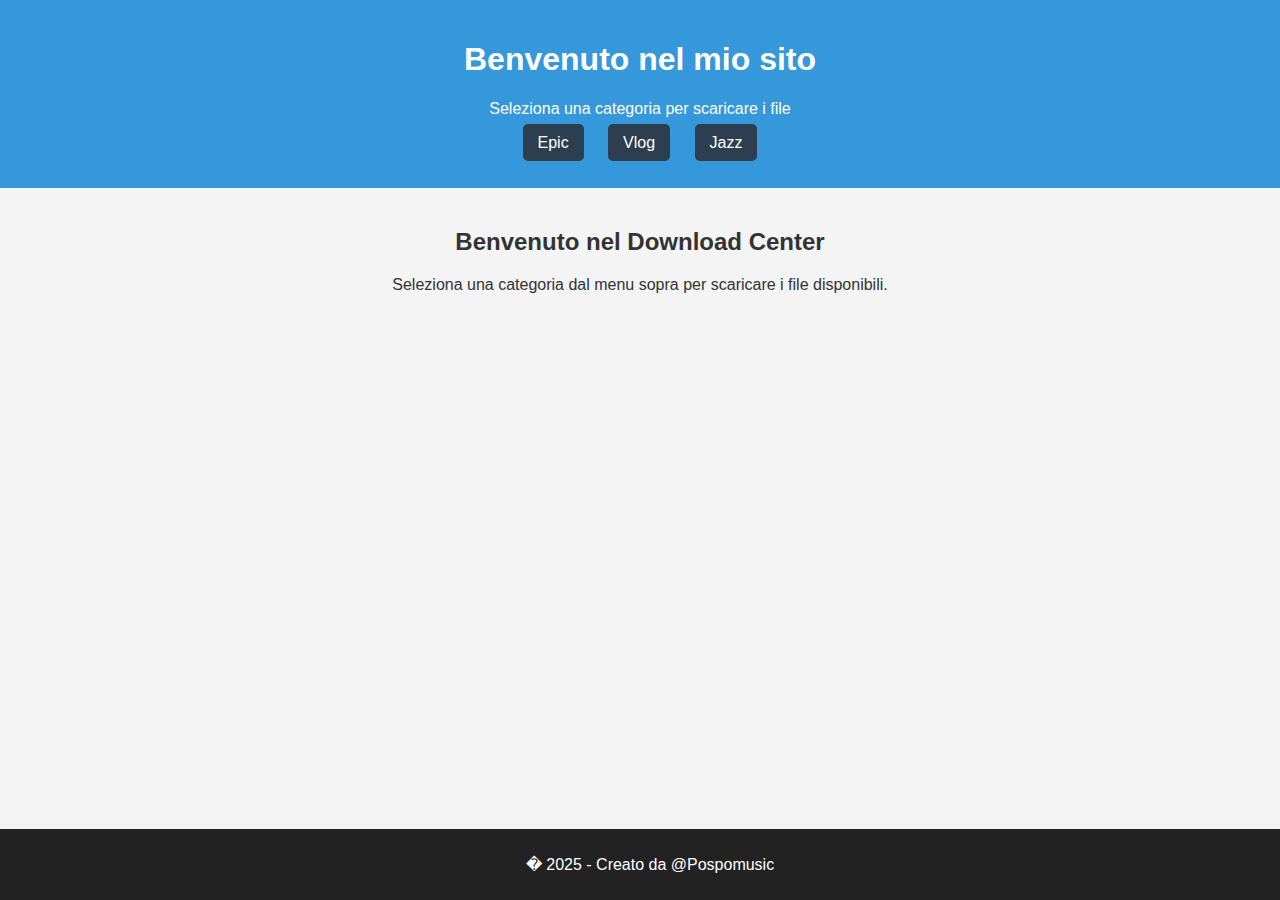
<file: index.html>
<!DOCTYPE html>
<html lang="it">
<head>
    <meta charset="UTF-8">
    <meta name="viewport" content="width=device-width, initial-scale=1.0">
    <title>Download Center</title>
    <link rel="stylesheet" href="./styles.css">
</head>
<body>

    <header>
        <h1>Benvenuto nel mio sito</h1>
        <p>Seleziona una categoria per scaricare i file</p>
        
        <nav>
            <ul>
                <li><a href="pdf.html">Epic</a></li>
                <li><a href="zip.html">Vlog</a></li>
                <li><a href="immagini.html">Jazz</a></li>
            </ul>
        </nav>
    </header>

    <main>
        <section>
            <h2>Benvenuto nel Download Center</h2>
            <p>Seleziona una categoria dal menu sopra per scaricare i file disponibili.</p>
        </section>
    </main>

    <footer>
        <p>� 2025 - Creato da @Pospomusic</p>
    </footer>

</body>
</html>
</file>
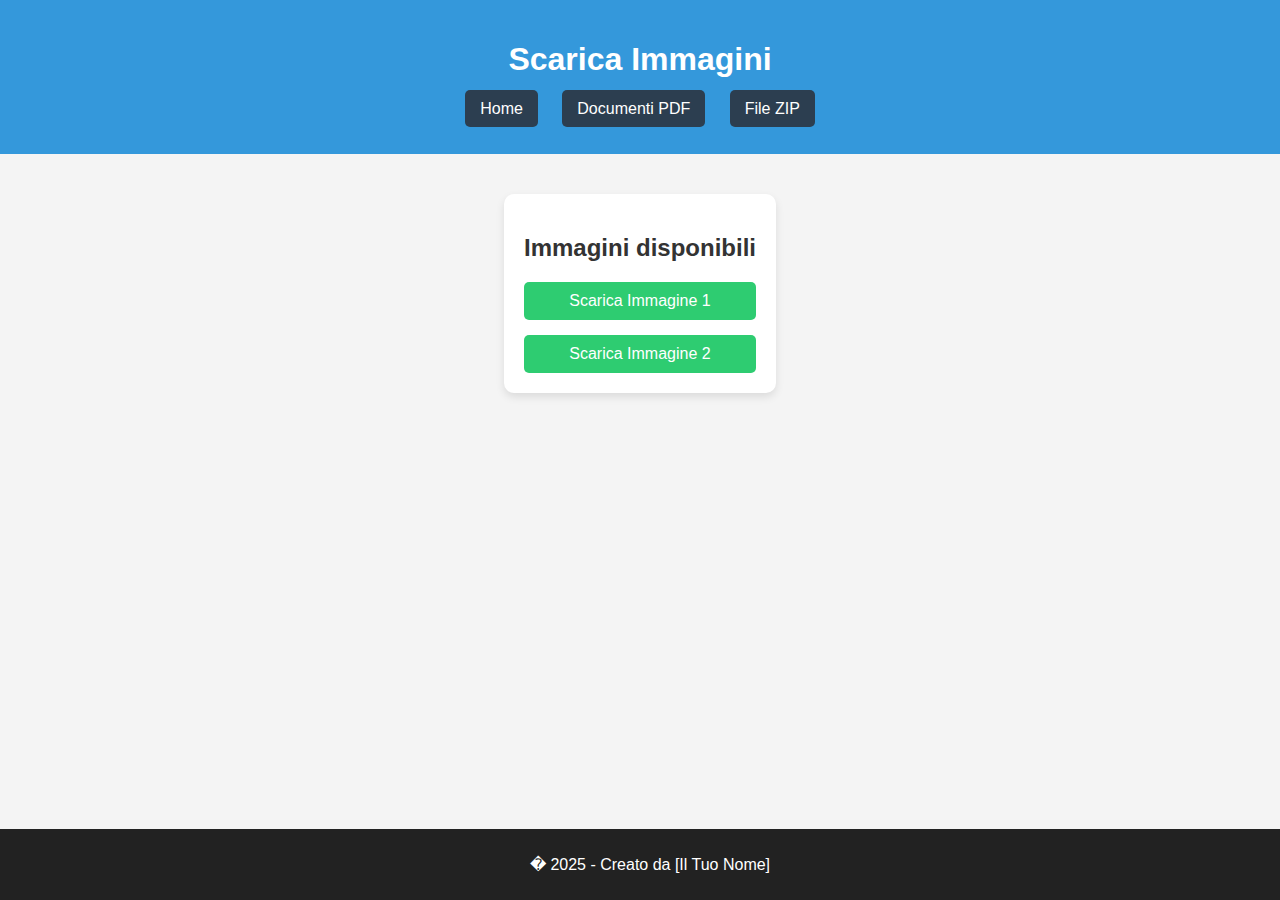
<file: immagini.html>
<!DOCTYPE html>
<html lang="it">
<head>
    <meta charset="UTF-8">
    <meta name="viewport" content="width=device-width, initial-scale=1.0">
    <title>Download Immagini</title>
    <link rel="stylesheet" href="styles.css">
</head>
<body>

    <header>
        <h1>Scarica Immagini</h1>
        <nav>
            <ul>
                <li><a href="index.html">Home</a></li>
                <li><a href="pdf.html">Documenti PDF</a></li>
                <li><a href="zip.html">File ZIP</a></li>
            </ul>
        </nav>
    </header>

    <main>
        <section class="download-section">
            <h2>Immagini disponibili</h2>
            <div class="file-list">
                <a href="files/immagine1.jpg" download class="download-btn">Scarica Immagine 1</a>
                <a href="files/immagine2.jpg" download class="download-btn">Scarica Immagine 2</a>
            </div>
        </section>
    </main>

    <footer>
        <p>� 2025 - Creato da [Il Tuo Nome]</p>
    </footer>

</body>
</html>
</file>
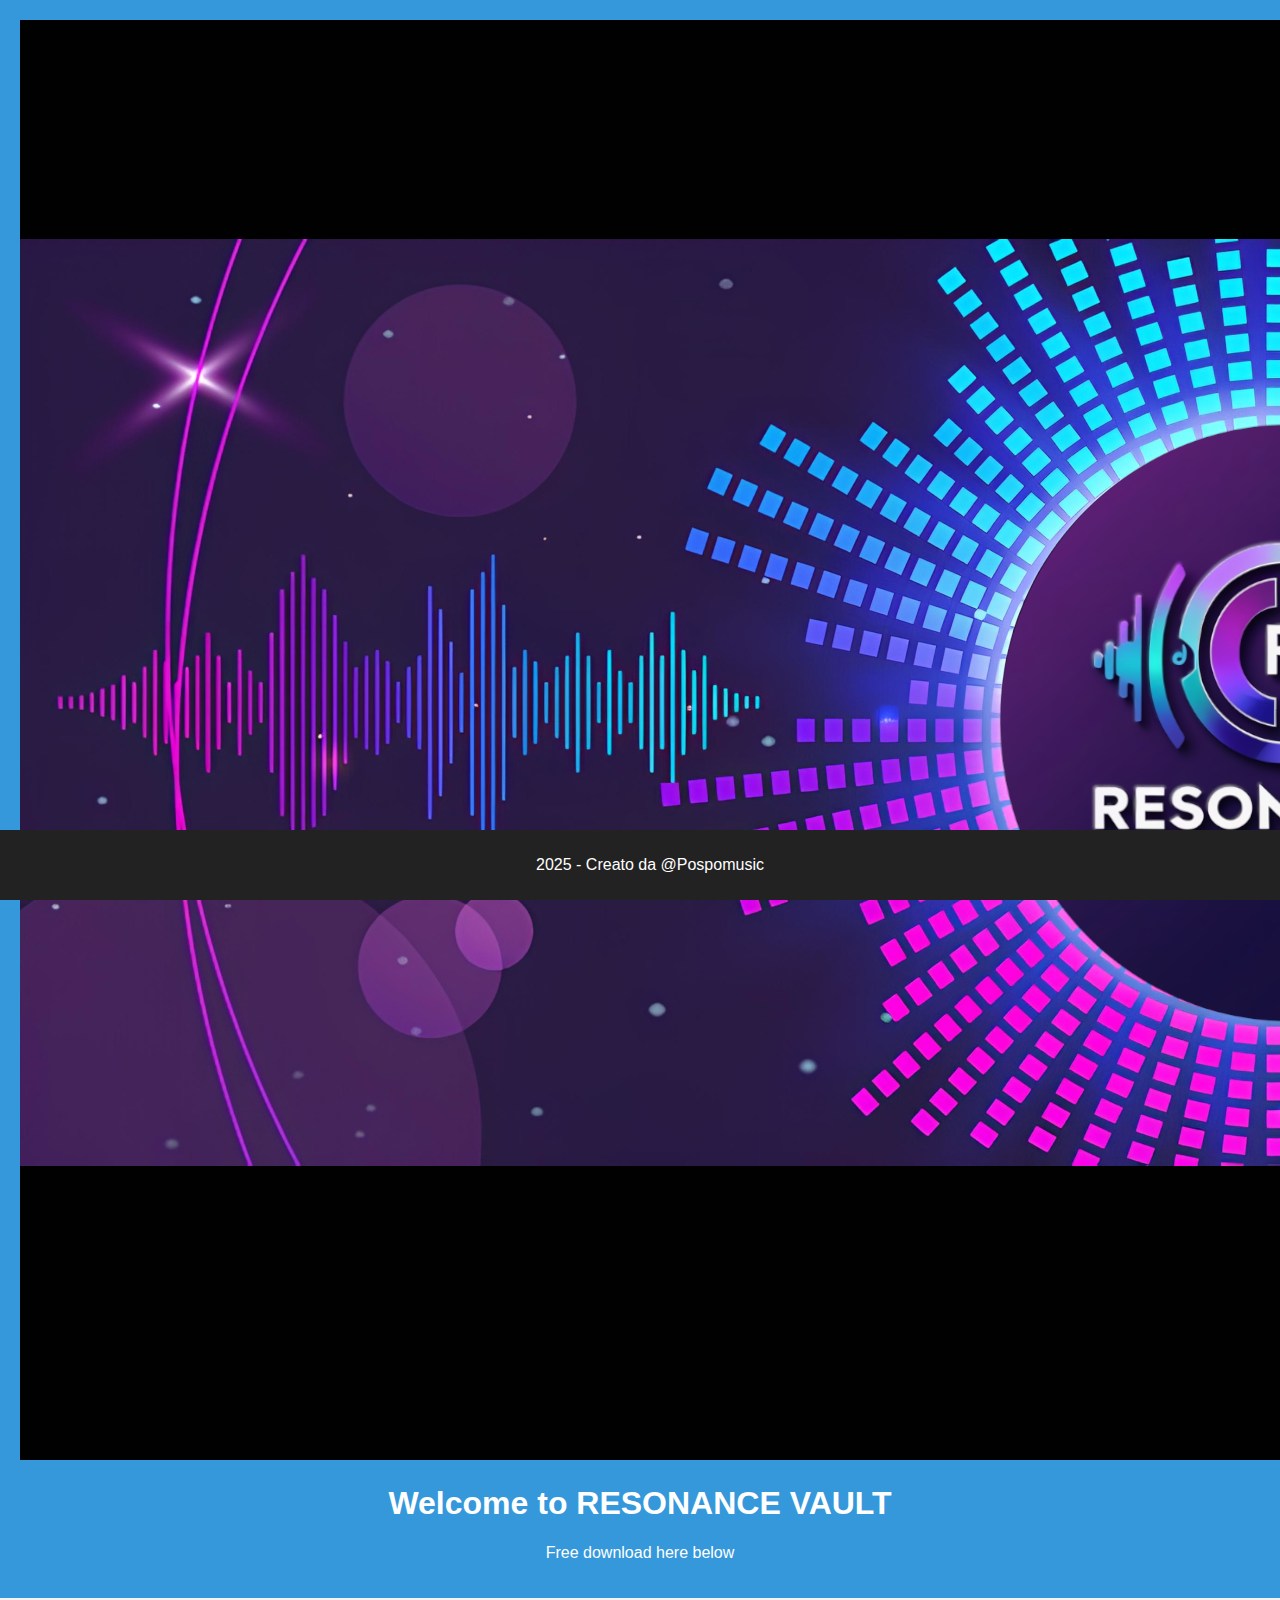
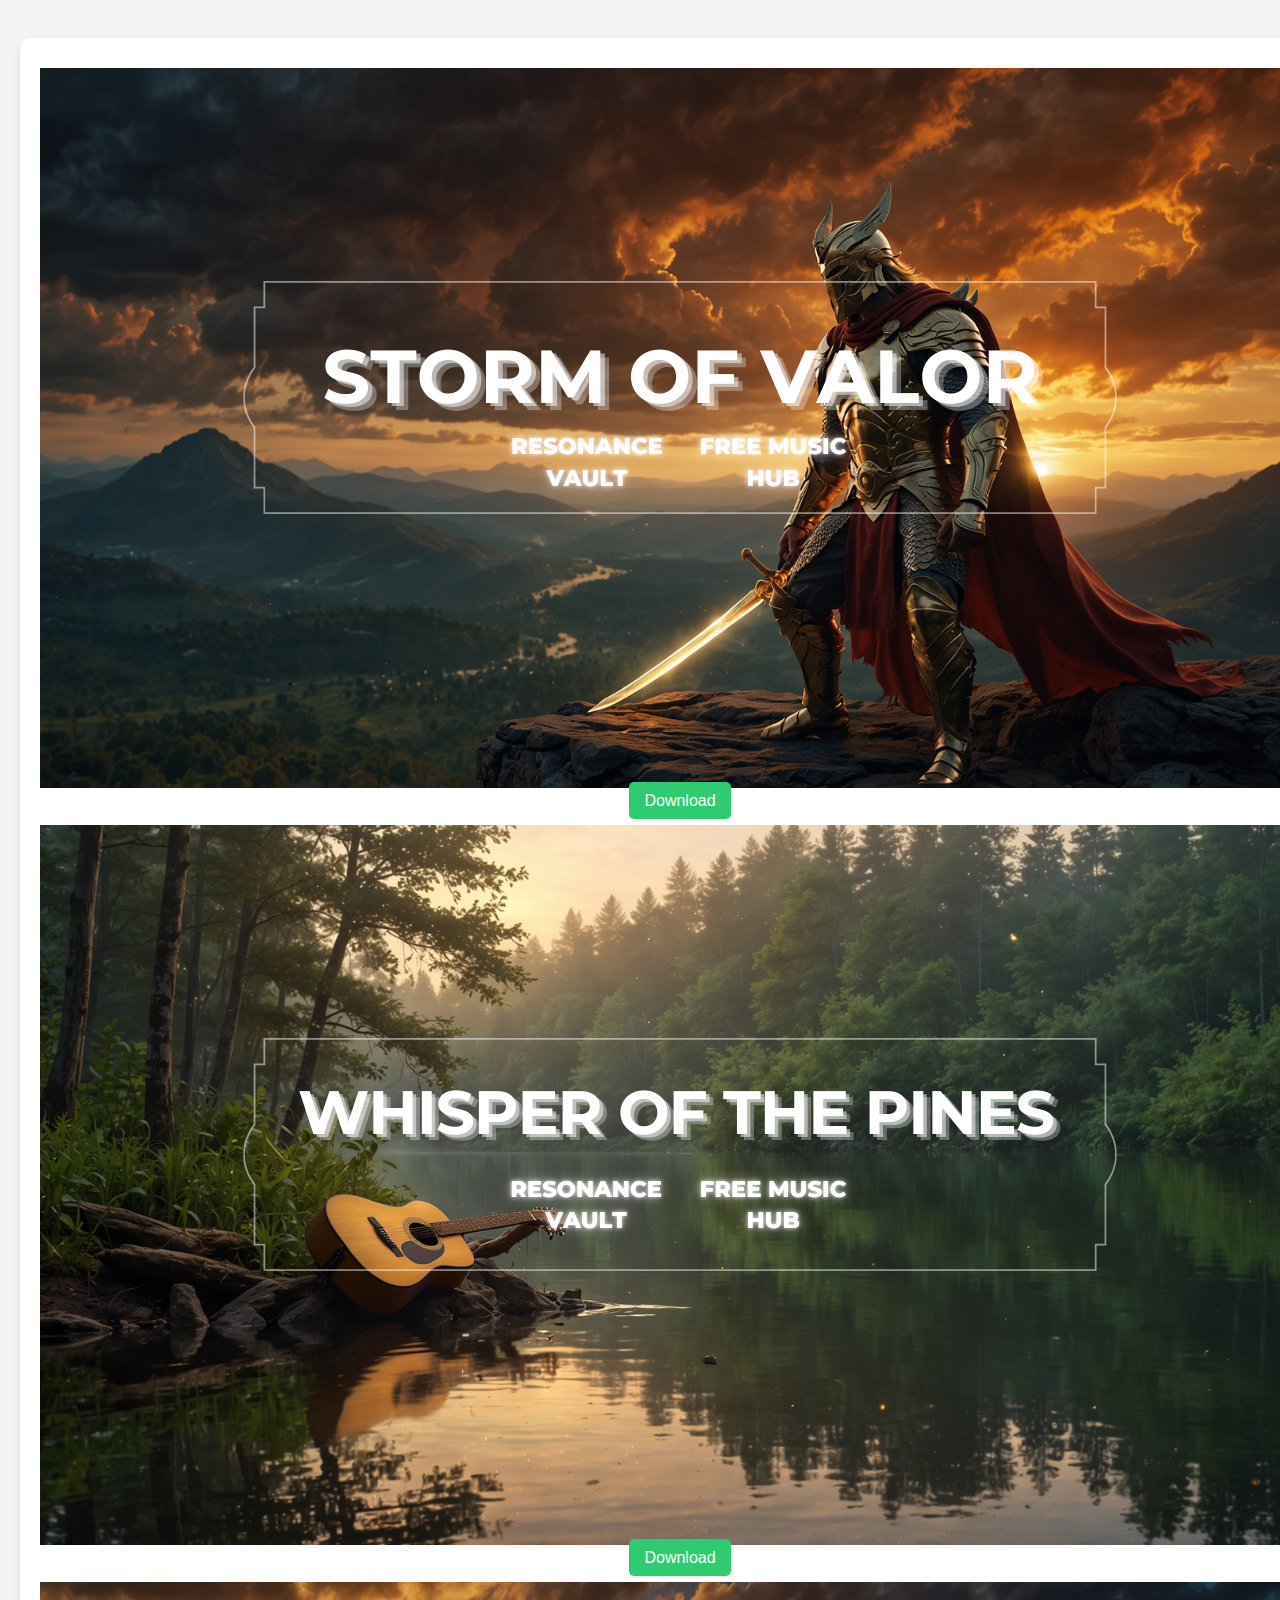
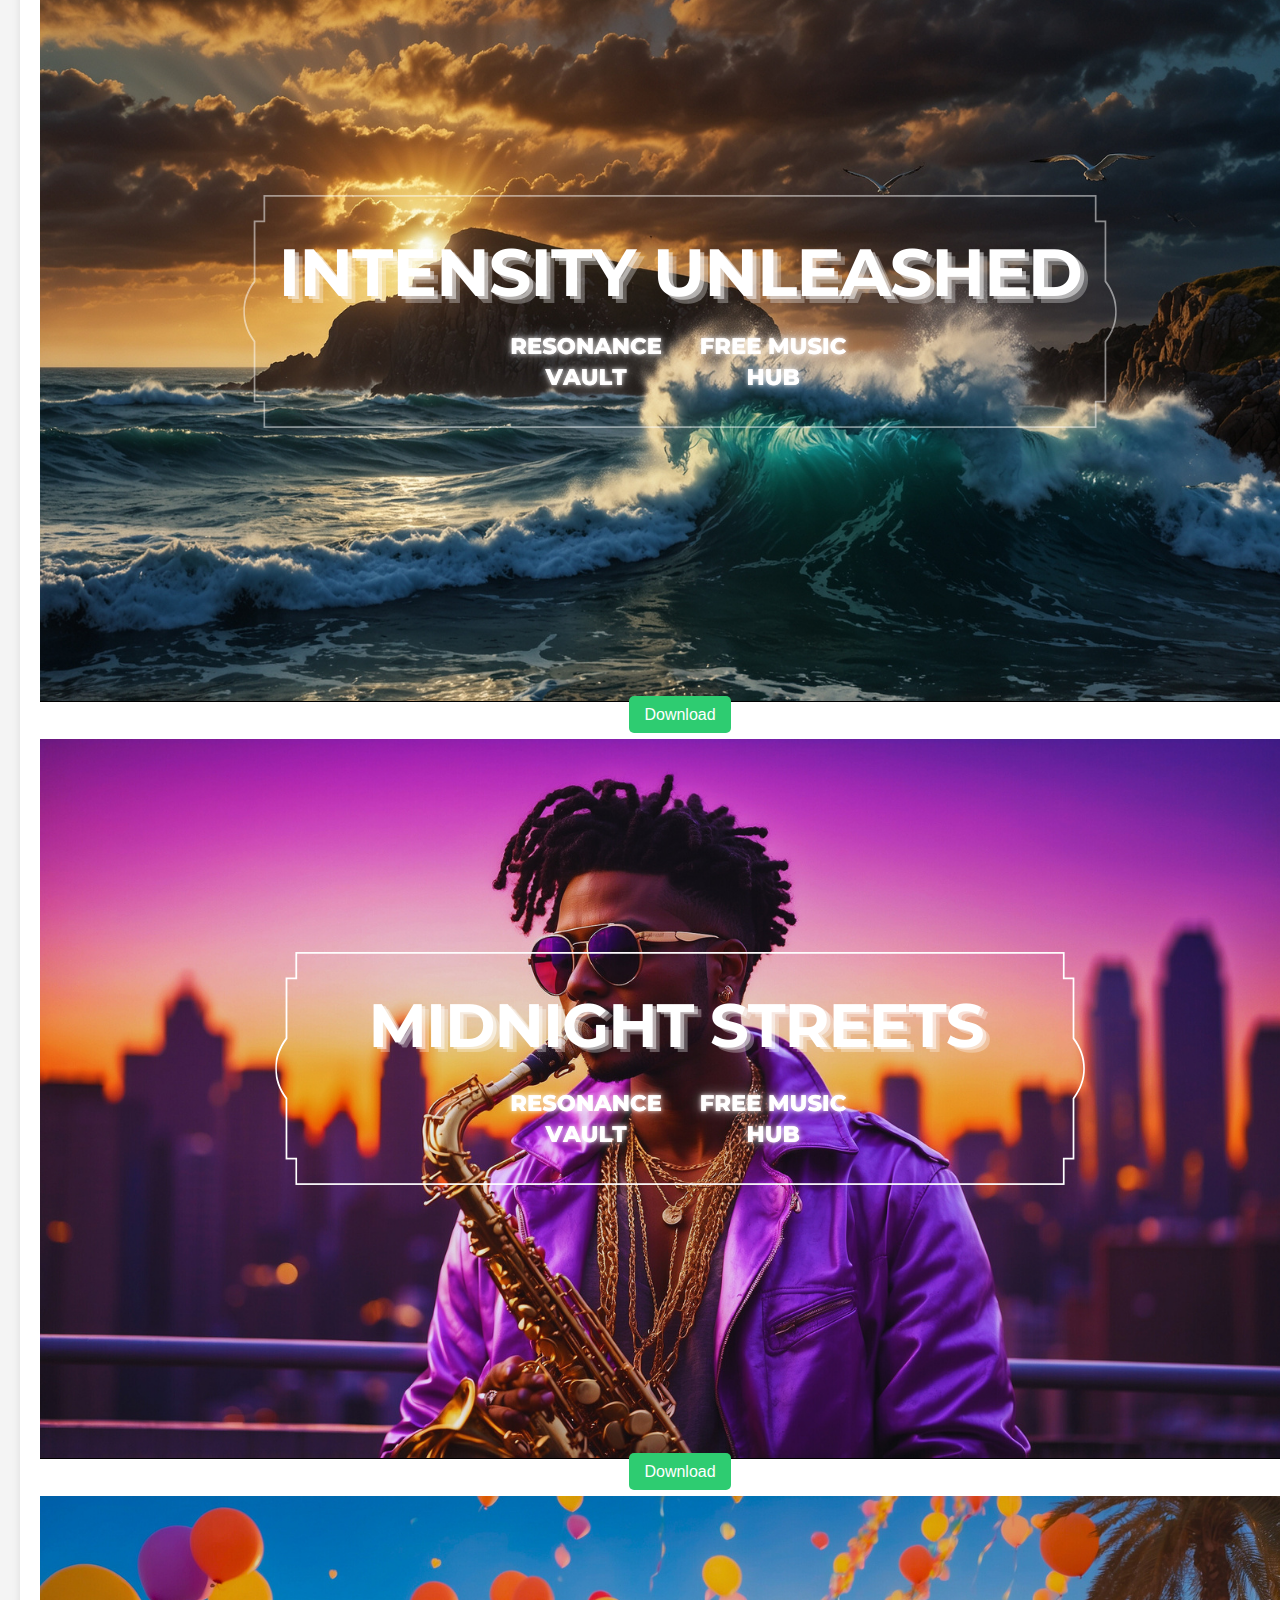
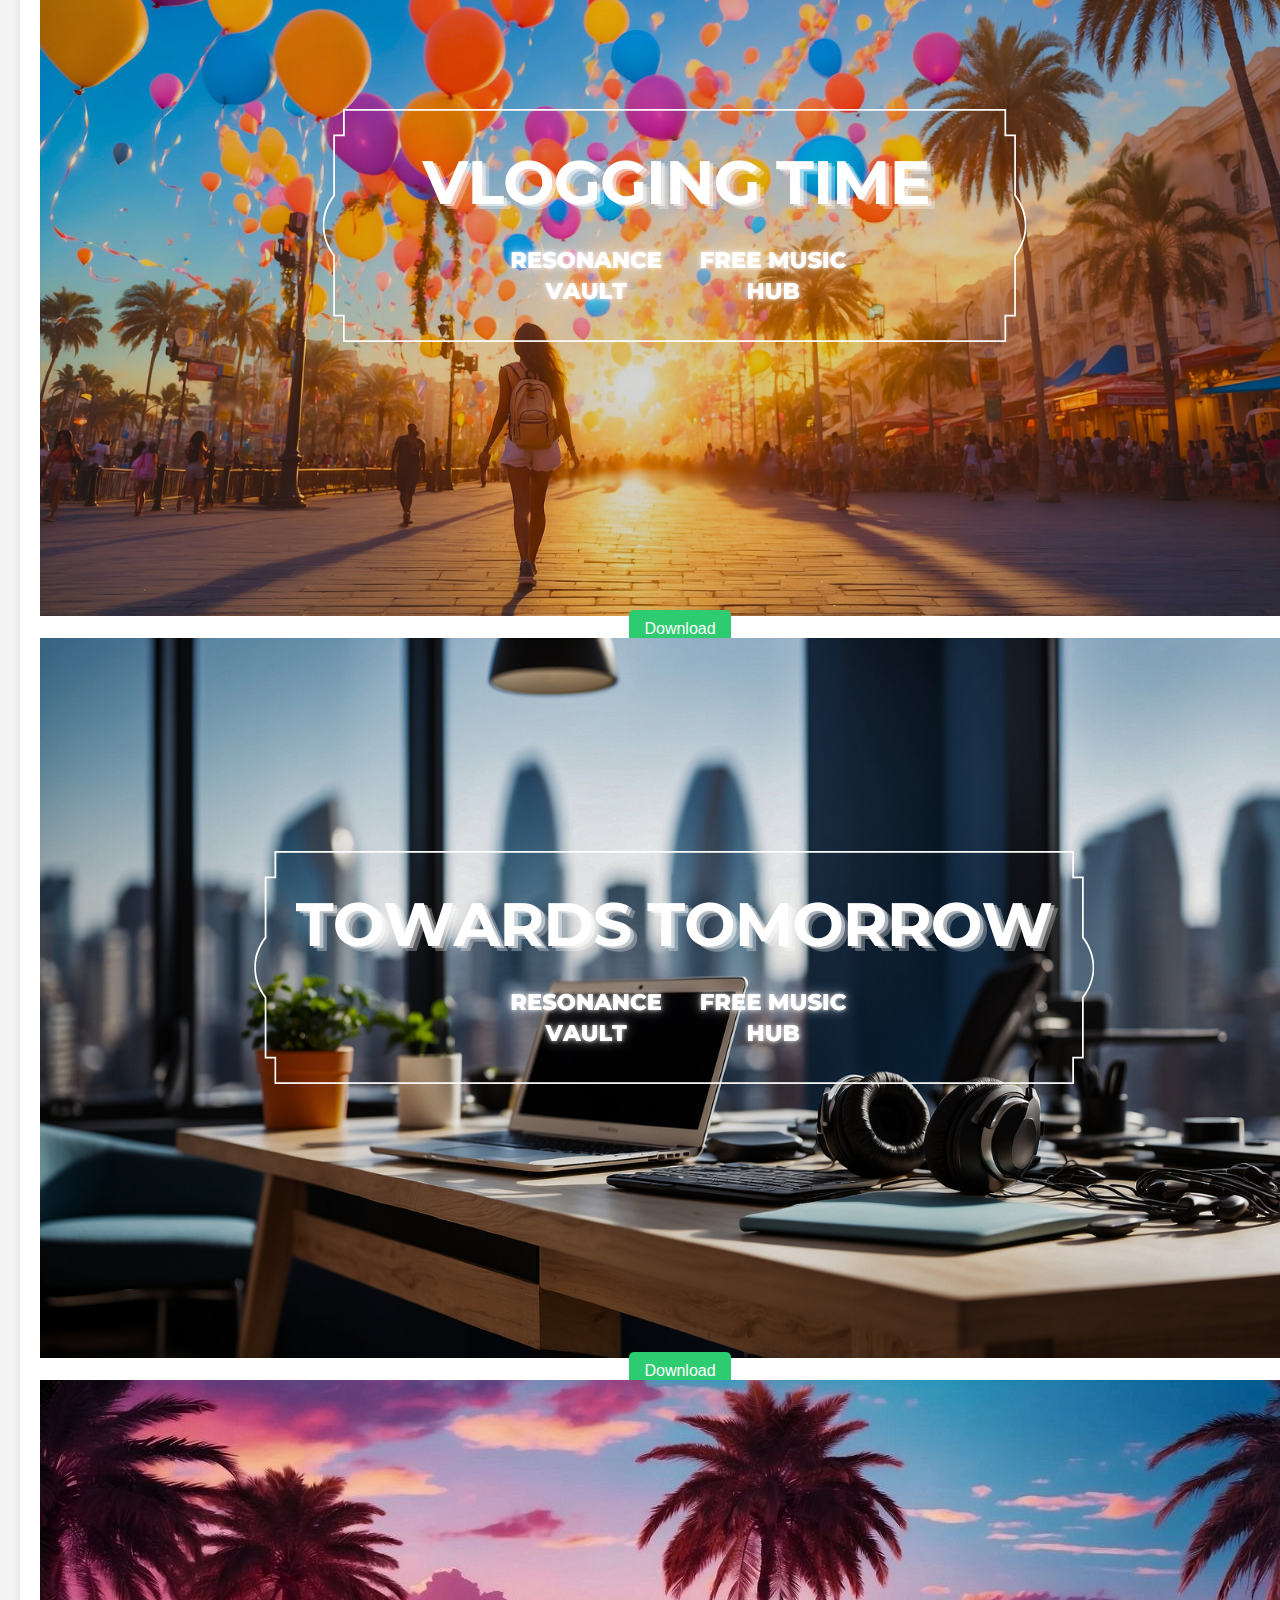
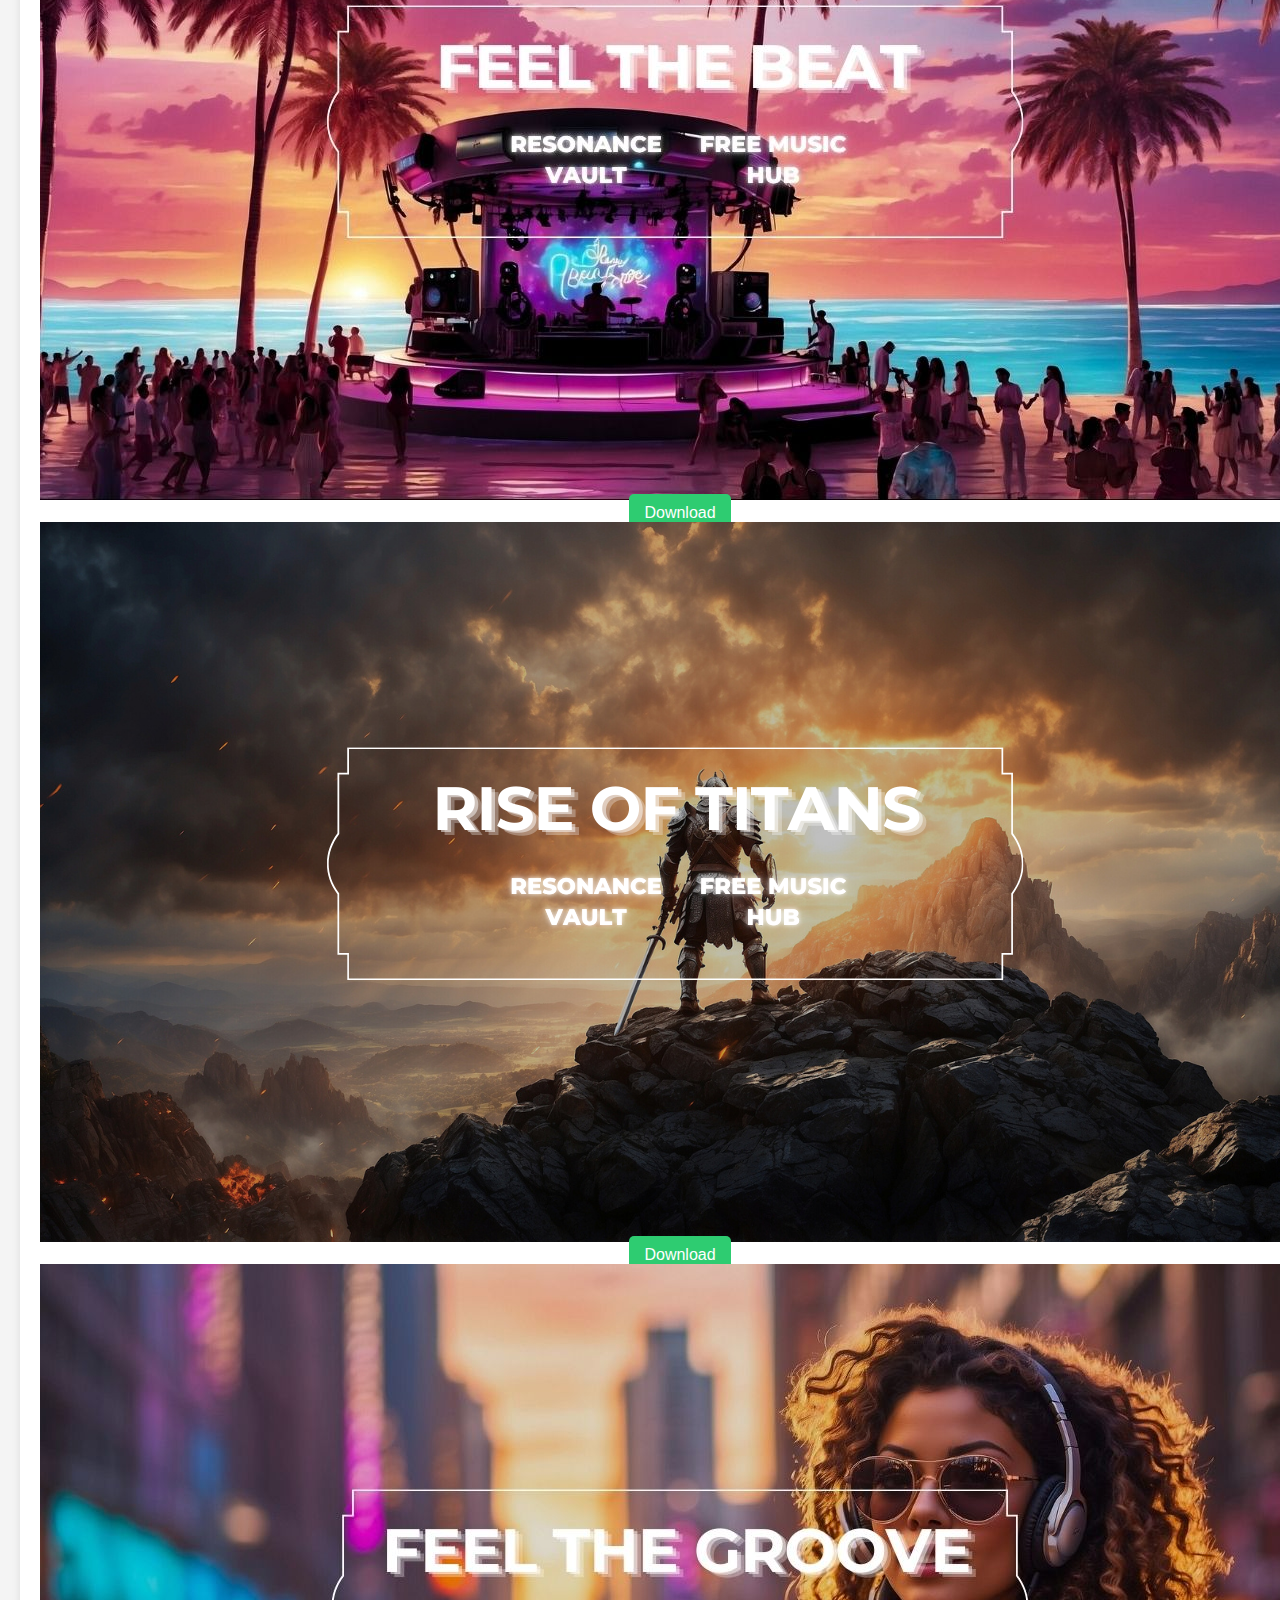
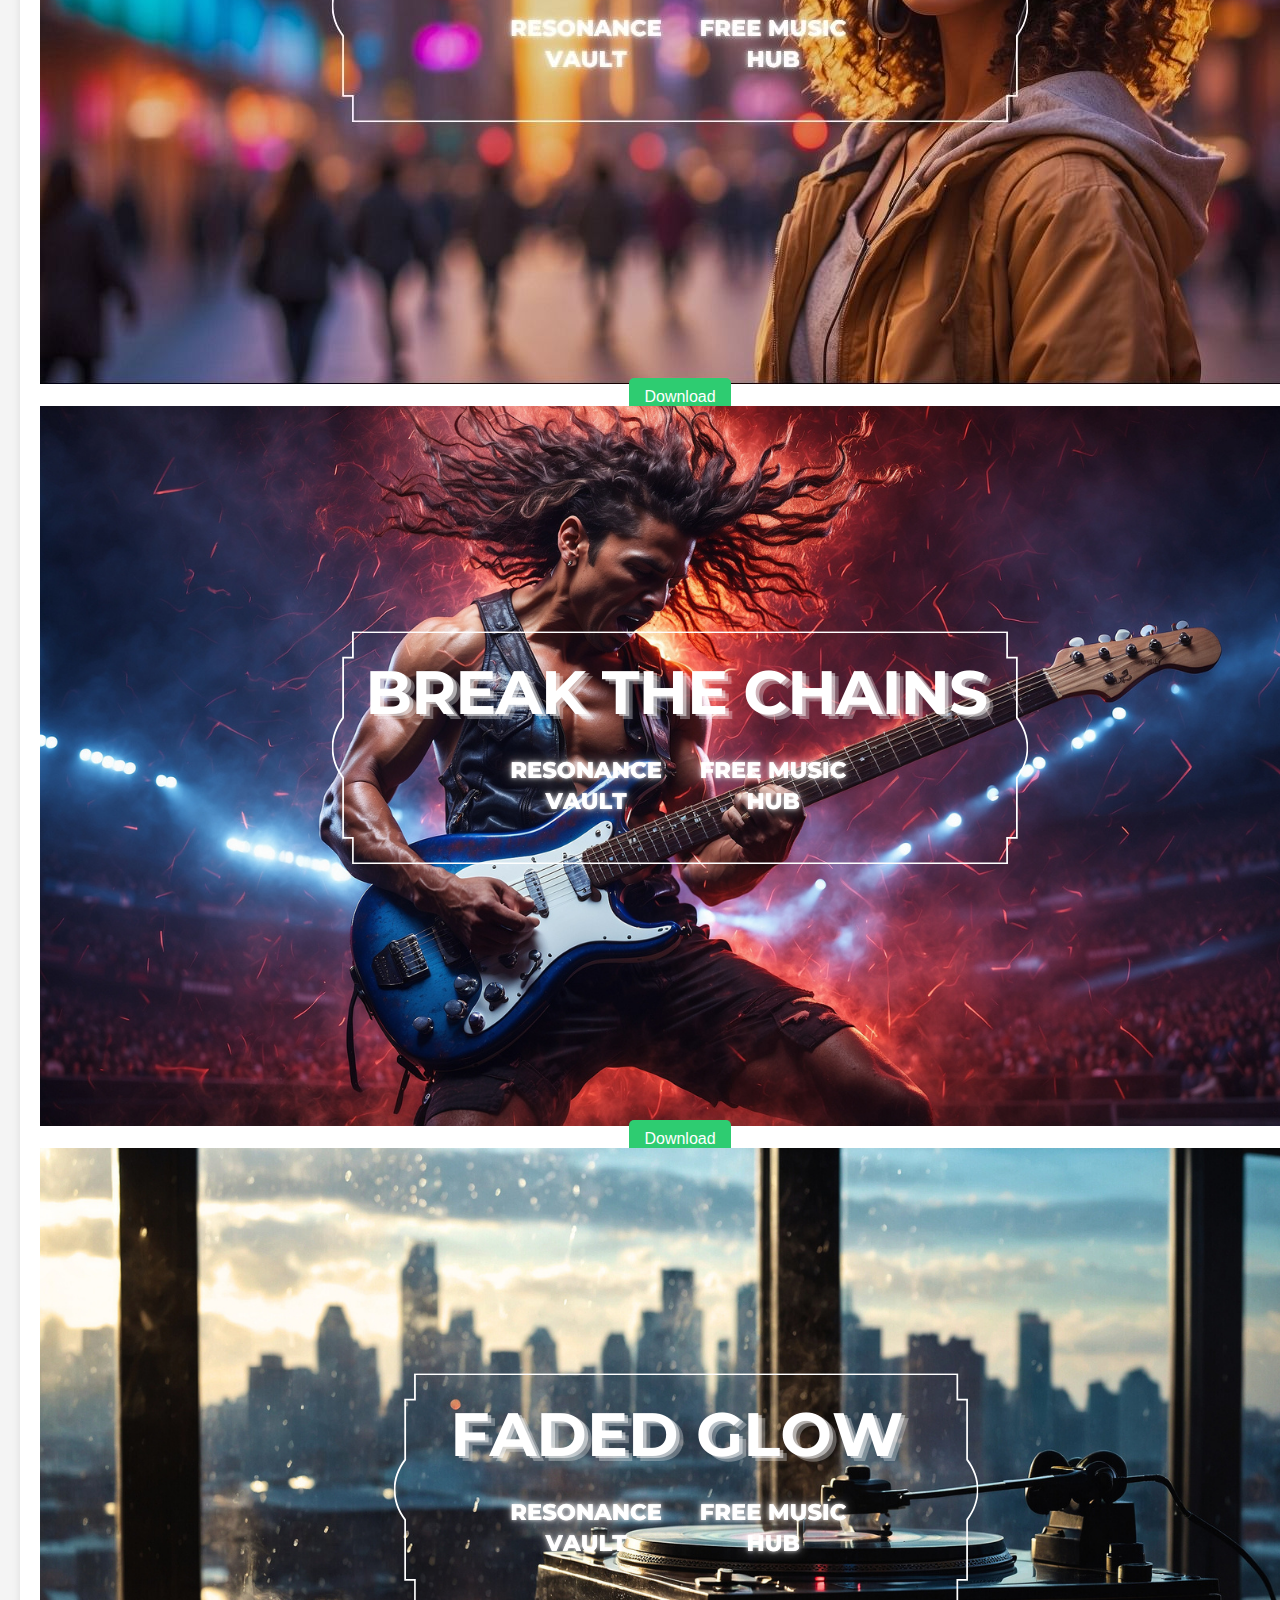
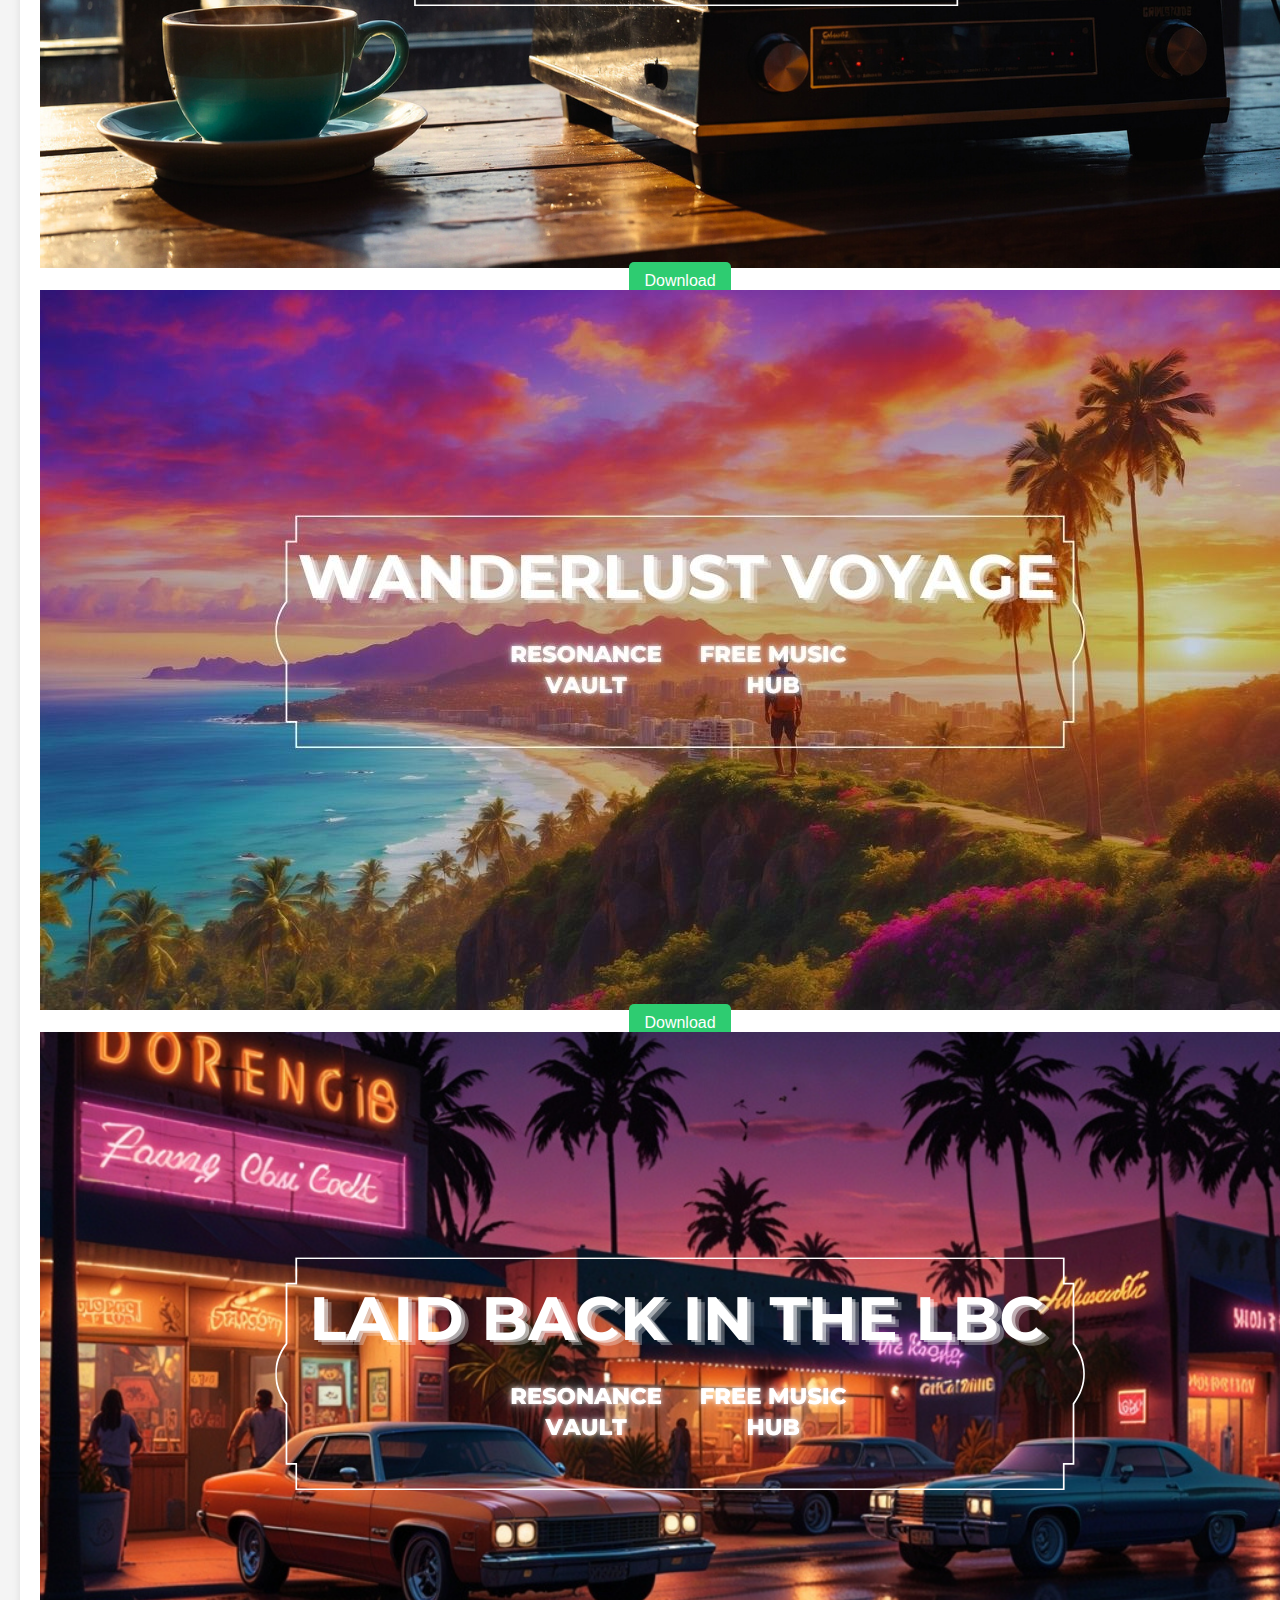
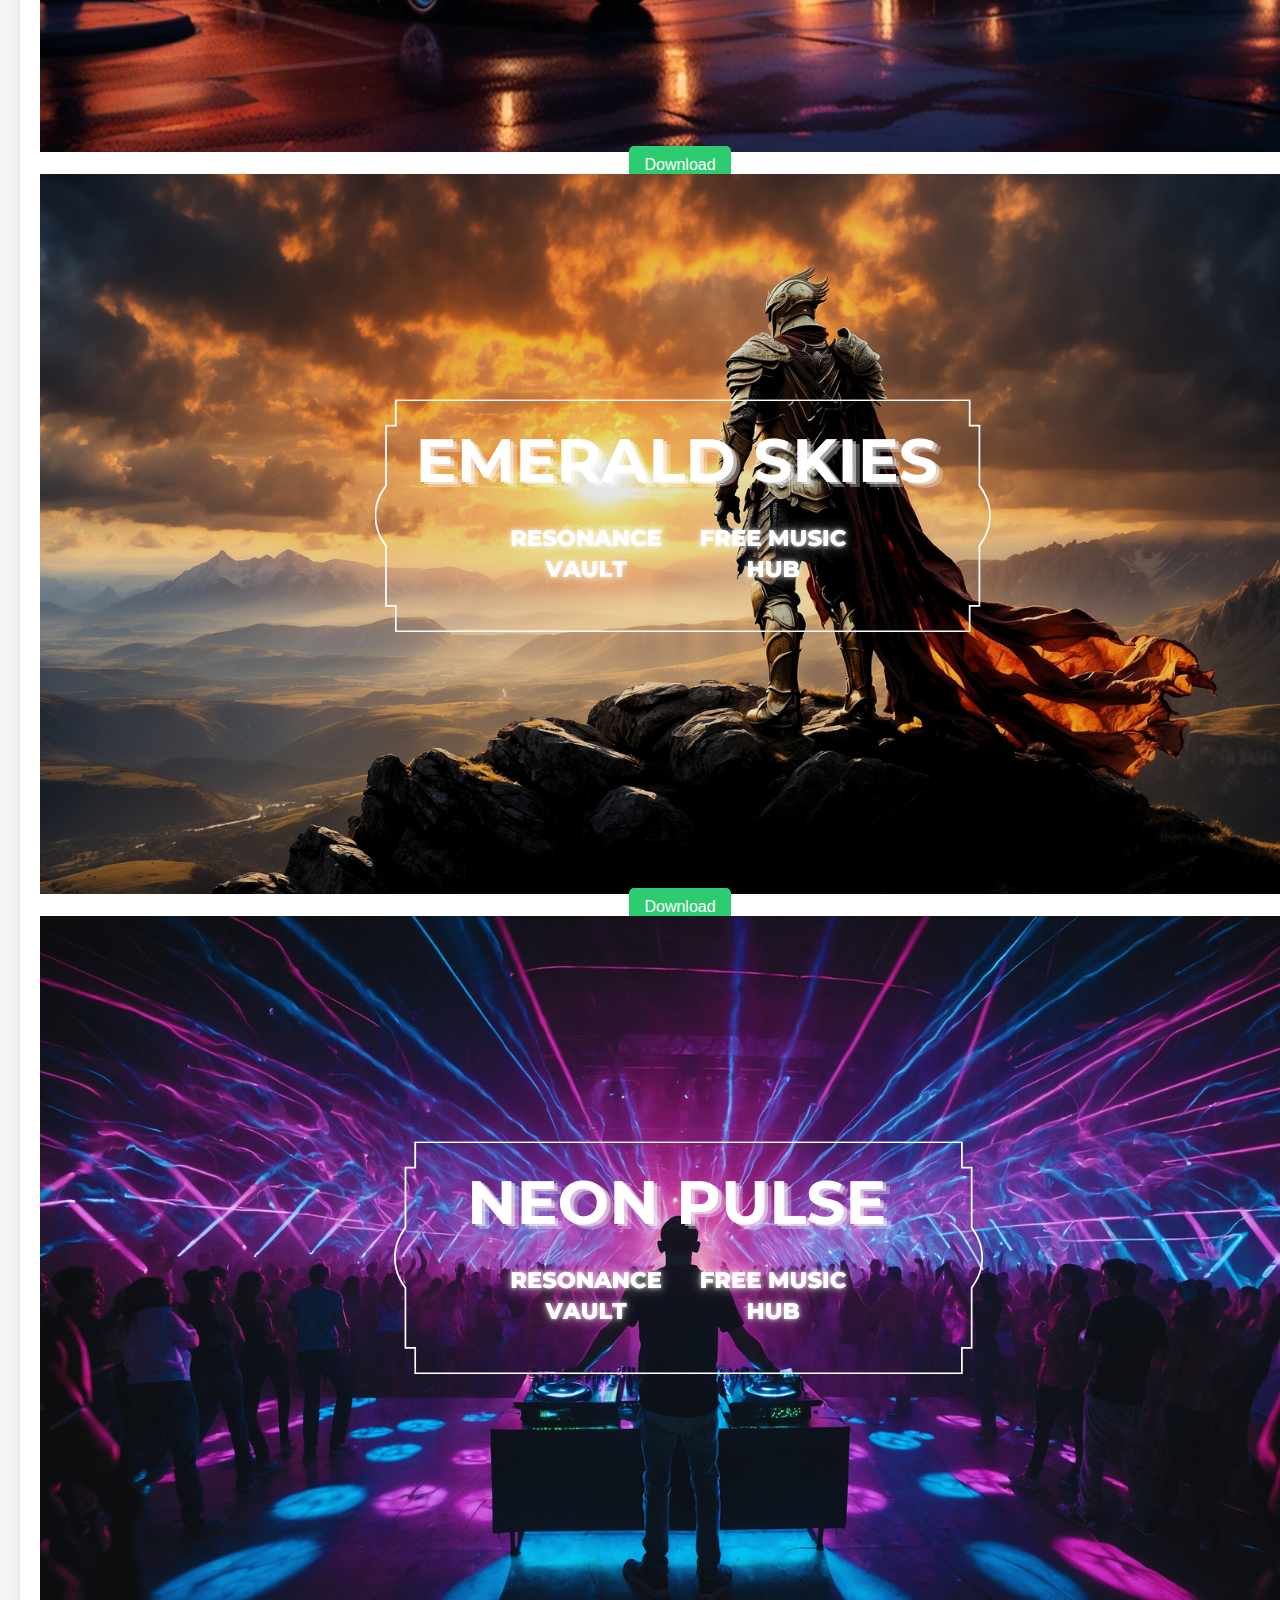
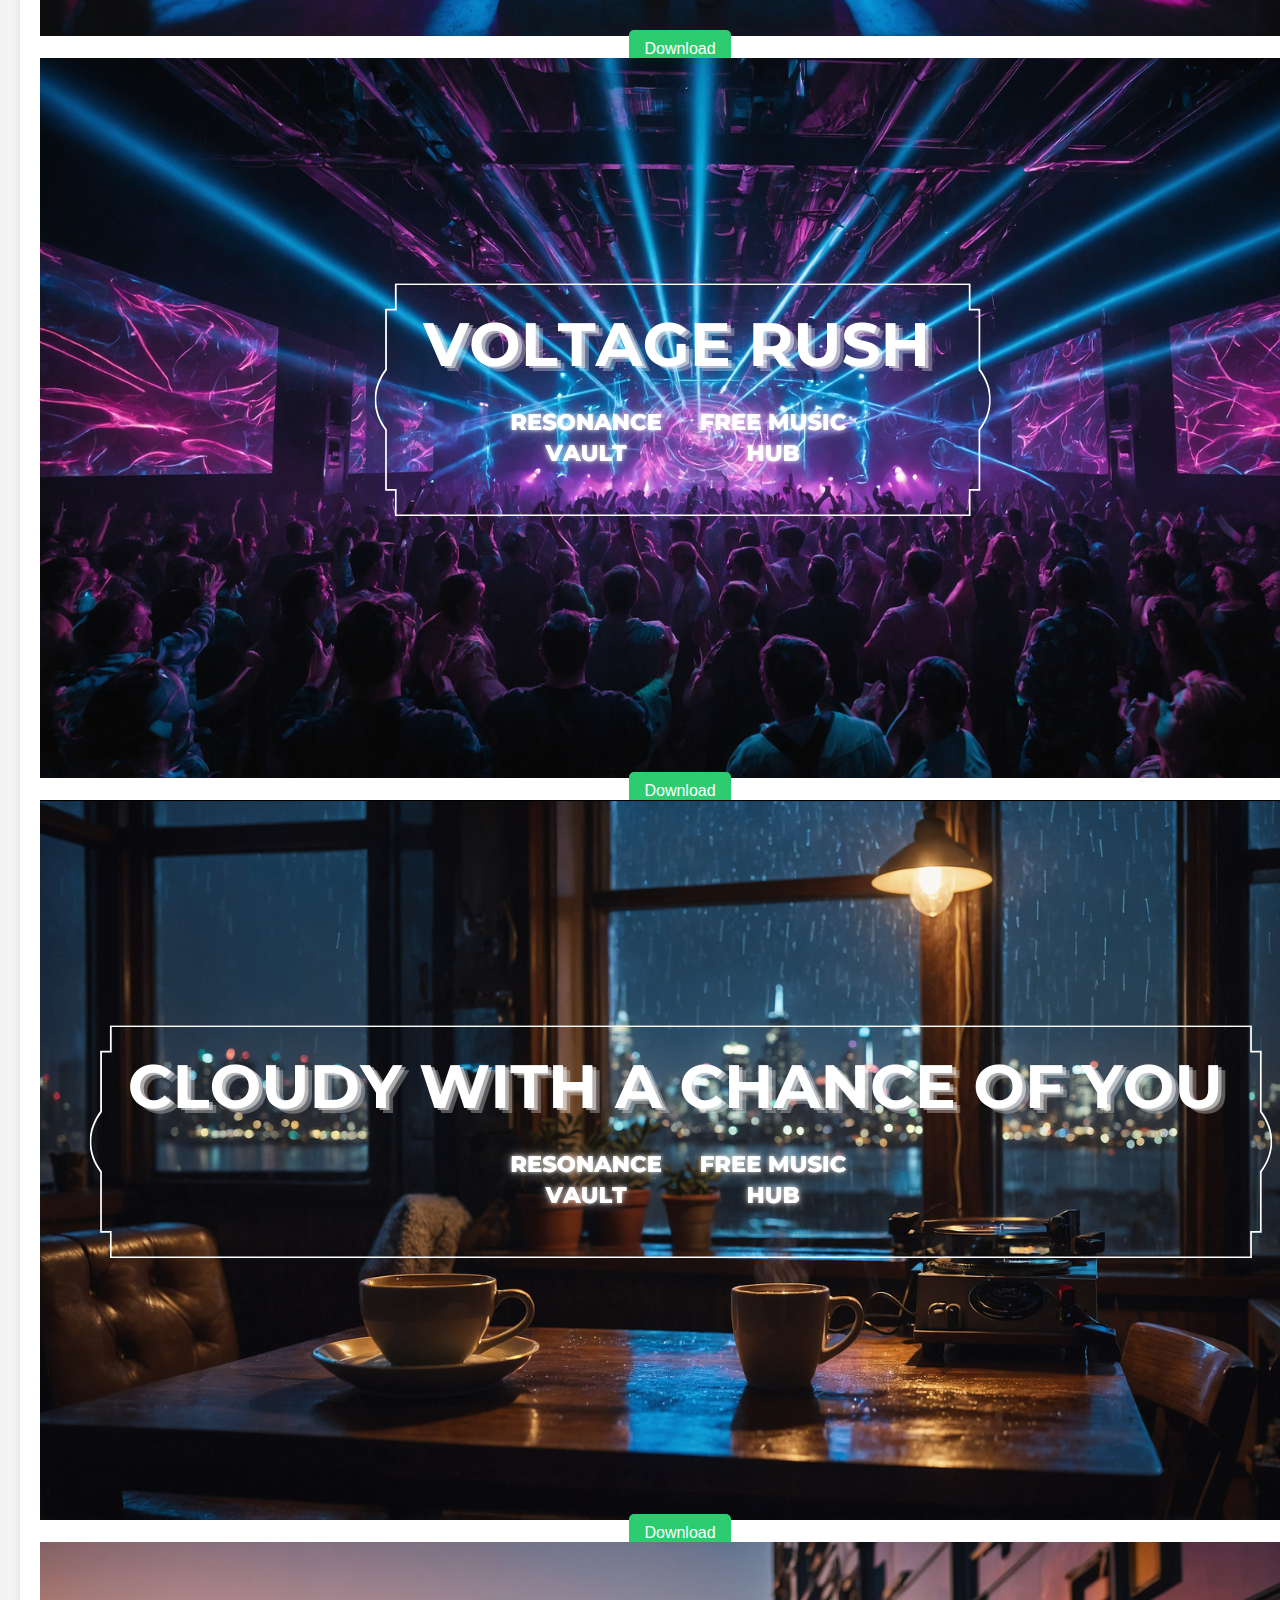
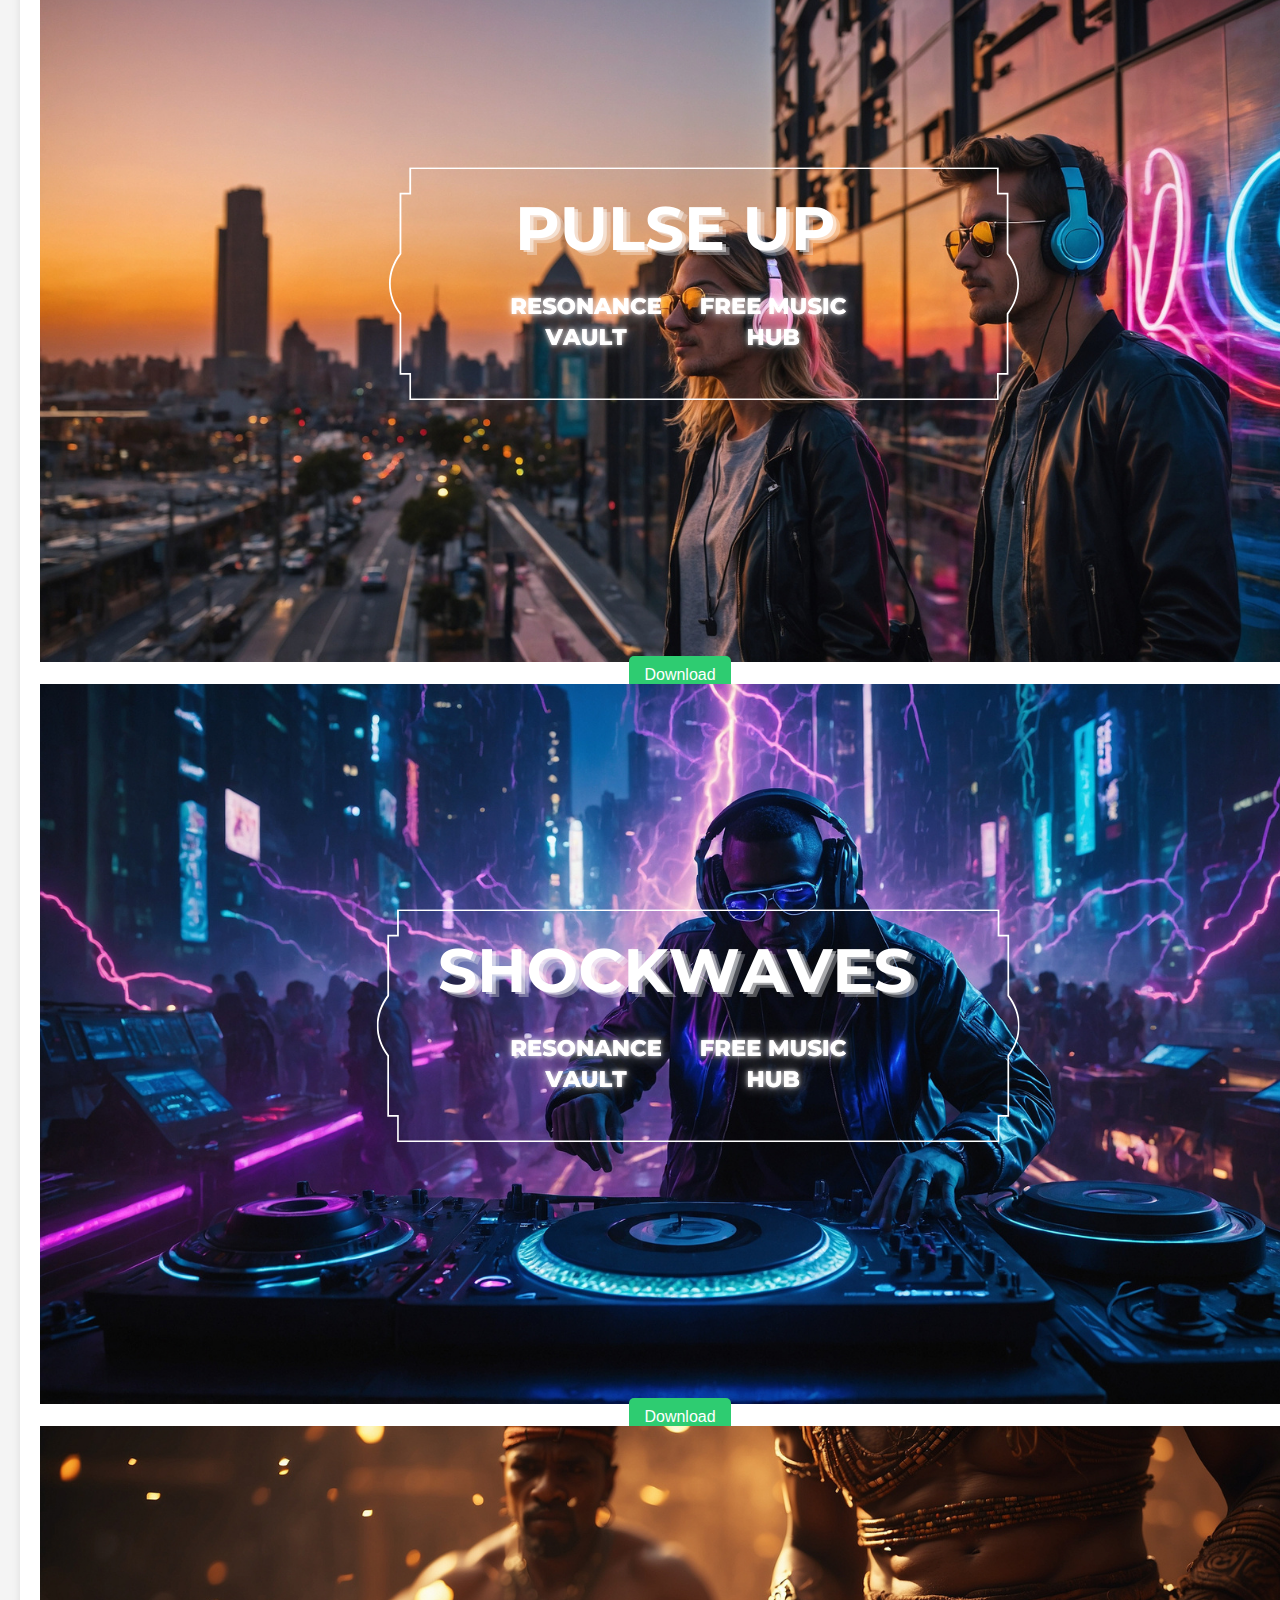
<file: pdf.html>
<!DOCTYPE html>
<html lang="it">
<head>
    <meta charset="UTF-8">
    <meta name="viewport" content="width=device-width, initial-scale=1.0">
    <title>Resonace Vault - download</title>
    <link rel="stylesheet" href="styles.css">
</head>
<body>

    <header>
    <div class="banner">
        <img src="images/banner.png" alt="Banner">
    </div>
    <h1>Welcome to RESONANCE VAULT</h1>
    <p>Free download here below</p>
    
    
</header>



    <main>
        <section class="download-section">
            
            <div class="file-list" id="fileContainer">
                <div class="file-item" data-file="files/Storm of Valor.mp3">
                    <img src="images/STORM OF VALOR.png" alt="STORM OF VALOR">
                    <a href="files/Storm of Valor.mp3" download class="download-btn">Download</a>
                </div>
                <div class="file-item" data-file="files/Whisper of the Pines.mp3">
                    <img src="images/WHISPER OF THE PINES.png" alt="WHISPER OF THE PINES">
                    <a href="files/Whisper of the Pines.mp3" download class="download-btn">Download</a>
                </div>
                <div class="file-item" data-file="files/Intensity Unleashed.mp3">
                    <img src="images/Intensity.png" alt="Intensity">
                    <a href="files/Intensity Unleashed.mp3" download class="download-btn">Download</a>
                </div>
<div class="file-item" data-file="files/Midnight Streets.mp3">
                    <img src="images/MIDNIGHT.png" alt="MIDNIGHT">
                    <a href="files/Midnight Streets.mp3" download class="download-btn">Download</a>
                </div>
<div class="file-item" data-file="files/Vlogging Time.mp3">
                    <img src="images/Vlogging time.png" alt="Vlogging time">
                    <a href="files/Vlogging Time.mp3" download class="download-btn">Download</a>
                </div>

</div>
<div class="file-item" data-file="files/Towards Tomorrow.mp3">
                    <img src="images/Towards Tomorrow.png" alt="Towards Tomorrow">
                    <a href="files/Towards Tomorrow.mp3" download class="download-btn">Download</a>
                </div>
<div class="file-item" data-file="files/Feel the Beat.mp3">
                    <img src="images/Feel the Beat.jpg" alt="Feel the Beat">
                    <a href="files/Feel the Beat.mp3" download class="download-btn">Download</a>
                </div>
<div class="file-item" data-file="files/Rise of Titans.mp3">
                    <img src="images/Rise of Titans.png" alt="Rise of Titans">
                    <a href="files/Rise of Titans.mp3" download class="download-btn">Download</a>
                </div>
<div class="file-item" data-file="files/Feel the Groove.mp3">
                    <img src="images/Feel the Groove.jpg" alt="Feel the Groove">
                    <a href="files/Feel the Groove.mp3" download class="download-btn">Download</a>
                </div>
<div class="file-item" data-file="files/Break The Chains.mp3">
                    <img src="images/BREAKTHECHAINS.png" alt="Break The Chains">
                    <a href="files/Break The Chains.mp3" download class="download-btn">Download</a>
                </div>
<div class="file-item" data-file="files/Faded Glow.mp3">
                    <img src="images/Faded Glow.png" alt="Faded Glow">
                    <a href="files/Faded Glow.mp3" download class="download-btn">Download</a>
                </div>
<div class="file-item" data-file="files/Wanderlust Voyage.mp3">
                    <img src="images/WANDERLUST VOYAGE.jpg" alt="WANDERLUST VOYAGE">
                    <a href="files/Wanderlust Voyage.mp3" download class="download-btn">Download</a>
                </div>
<div class="file-item" data-file="files/Laid Back in the LBC.mp3">
                    <img src="images/LAIDBACKINTHELBC.png" alt="Laid Back in the LBC">
                    <a href="files/Laid Back in the LBC.mp3" download class="download-btn">Download</a>
                </div>
<div class="file-item" data-file="files/Emerald Skies.mp3">
                    <img src="images/EMERALD SKIES.png" alt="Laid Back in the LBC">
                    <a href="files/Emerald Skies.mp3" download class="download-btn">Download</a>
                </div>
<div class="file-item" data-file="files/Neon Pulse.mp3">
                    <img src="images/NEON PULSE.png" alt="Neon Pulse">
                    <a href="files/Neon Pulse.mp3" download class="download-btn">Download</a>
                </div>
<div class="file-item" data-file="files/Voltage Rush.mp3">
                    <img src="images/VOLTAGERUSH.png" alt="Voltage Rush">
                    <a href="files/Voltage Rush.mp3" download class="download-btn">Download</a>
                </div>
<div class="file-item" data-file="files/Cloudy with a Chance of You.mp3">
                    <img src="images/Cloudywithachanceofyou.png" alt="Cloudy with a Chance of You">
                    <a href="files/Cloudy with a Chance of You.mp3" download class="download-btn">Download</a>
                </div>

<div class="file-item" data-file="files/Pulse Up.mp3">
                    <img src="images/PULSEUP.png" alt="Pulse Up">
                    <a href="files/Pulse Up.mp3" download class="download-btn">Download</a>
                </div>

<div class="file-item" data-file="files/Shockwaves.mp3">
                    <img src="images/SHOCKWAVES.png" alt="Shockwaves">
                    <a href="files/Shockwaves.mp3" download class="download-btn">Download</a>
                </div>

<div class="file-item" data-file="files/Rise of the Drums.mp3">
                    <img src="images/RISE OF THE DRUMS.png" alt="Rise of the Drums">
                    <a href="files/Rise of the Drums.mp3" download class="download-btn">Download</a>
                </div>

<div class="file-item" data-file="files/Tempest of glory.mp3">
                    <img src="images/TEMPEST OF GLORY.png" alt="Tempest of glory">
                    <a href="files/Tempest of glory.mp3" download class="download-btn">Download</a>
                </div>
<div class="file-item" data-file="files/Bright Future.mp3">
                    <img src="images/BRIGHT FUTURE.png" alt="Bright Future">
                    <a href="files/Bright Future.mp3" download class="download-btn">Download</a>
                </div>
<div class="file-item" data-file="files/Sax in the Shadows.mp3">
                    <img src="images/SAX IN THE SHADOWS.png" alt="Sax in the Shadows">
                    <a href="files/Sax in the Shadows.mp3" download class="download-btn">Download</a>
                </div>
<div class="file-item" data-file="files/Break the Ropes.mp3">
                    <img src="images/BREAK THE ROPES.png" alt="Break the Ropes">
                    <a href="files/Break the Ropes.mp3" download class="download-btn">Download</a>
                </div>
<div class="file-item" data-file="files/Miles of Magic.mp3">
                    <img src="images/MILES OF MAGIC.png" alt="Miles of Magic">
                    <a href="files/Miles of Magic.mp3" download class="download-btn">Download</a>
                </div>
<div class="file-item" data-file="files/Vibe Circuit.mp3">
                    <img src="images/VIBE CIRCUIT.jpg" alt="Vibe Circuit">
                    <a href="files/Vibe Circuit.mp3" download class="download-btn">Download</a>
                </div>
<div class="file-item" data-file="files/Roll the Day.mp3">
                    <img src="images/ROLL THE DAY.jpg" alt="Roll the Day">
                    <a href="files/Roll the Day.mp3" download class="download-btn">Download</a>
                </div>
<div class="file-item" data-file="files/Rollin' with the Tide.mp3">
                    <img src="images/ROLLIN WITH THE TIDE.png" alt="Rollin' with the Tide">
                    <a href="files/Rollin' with the Tide.mp3" download class="download-btn">Download</a>
                </div>
<div class="file-item" data-file="files/Victory Rush.mp3">
                    <img src="images/VICTORY RUSH.jpg" alt="Victory Rush">
                    <a href="files/Victory Rush.mp3" download class="download-btn">Download</a>
                </div>
<div class="file-item" data-file="files/Legends Reborn.mp3">
                    <img src="images/LEGENDS REBORN.png" alt="Legends Reborn">
                    <a href="files/Legends Reborn.mp3" download class="download-btn">Download</a>
                </div>
<div class="file-item" data-file="files/Rhythms of the Savannah.mp3">
                    <img src="images/RHYTHMS OF THE SAVANNAH.jpg" alt="Rhythms of the Savannah">
                    <a href="files/Rhythms of the Savannah.mp3" download class="download-btn">Download</a>
                </div>
<div class="file-item" data-file="files/Static Sunset.mp3">
                    <img src="images/STATIC SUNSET.jpg" alt="Static Sunset">
                    <a href="files/Static Sunset.mp3" download class="download-btn">Download</a>
                </div>
<div class="file-item" data-file="files/Lift Off Today.mp3">
                    <img src="images/LIFT OFF TODAY.jpg" alt="Lift Off Today">
                    <a href="files/Lift Off Today.mp3" download class="download-btn">Download</a>
                </div>
<div class="file-item" data-file="files/Raging Pulse.mp3">
                    <img src="images/RAGING PULSE.png" alt="Raging Pulse">
                    <a href="files/Raging Pulse.mp3" download class="download-btn">Download</a>
                </div>
<div class="file-item" data-file="files/No Limits.mp3">
                    <img src="images/NO LIMITS.png" alt="No Limits">
                    <a href="files/No Limits.mp3" download class="download-btn">Download</a>
                </div>
<div class="file-item" data-file="files/On the Road Again.mp3">
                    <img src="images/ON THE ROAD AGAIN.jpg" alt="On the Road Again">
                    <a href="files/On the Road Again.mp3" download class="download-btn">Download</a>
                </div>
<div class="file-item" data-file="files/Smoove Ride.mp3">
                    <img src="images/SMOOVE RIDE.png" alt="Smoove Ride">
                    <a href="files/Smoove Ride.mp3" download class="download-btn">Download</a>
                </div>
<div class="file-item" data-file="files/Fire on the Savannah.mp3">
                    <img src="images/FIRE ON THE SAVANNAH.jpg" alt="Fire on the Savannah">
                    <a href="files/Fire on the Savannah.mp3" download class="download-btn">Download</a>
                </div>
<div class="file-item" data-file="files/Midnight Cypher.mp3">
                    <img src="images/MIDNIGHT CYPHER.jpg" alt="Midnight Cypher">
                    <a href="files/Midnight Cypher.mp3" download class="download-btn">Download</a>
                </div>
<div class="file-item" data-file="files/Beyond the Now.mp3">
                    <img src="images/BEYOND THE NOW.jpg" alt="Beyond the Now">
                    <a href="files/Beyond the Now.mp3" download class="download-btn">Download</a>
                </div>
<div class="file-item" data-file="files/Chasing the Sun.mp3">
                    <img src="images/CHASING THE SUN.jpg" alt="Chasing the Sun">
                    <a href="files/Chasing the Sun.mp3" download class="download-btn">Download</a>
                </div>
<div class="file-item" data-file="files/Crush the Limit.mp3">
                    <img src="images/CRUSH THE LIMIT.png" alt="Crush the Limit">
                    <a href="files/Crush the Limit.mp3" download class="download-btn">Download</a>
                </div>
<div class="file-item" data-file="files/Ride the Day.mp3">
                    <img src="images/RIDE THE DAY.JPG" alt="Ride the Day">
                    <a href="files/Ride the Day.mp3" download class="download-btn">Download</a>
                </div>
<div class="file-item" data-file="files/Wave Rider.mp3">
                    <img src="images/WAVE RIDER.png" alt="Wave Rider">
                    <a href="files/Wave Rider.mp3" download class="download-btn">Download</a>
                </div>
<div class="file-item" data-file="files/Silent Stillness.mp3">
                    <img src="images/SILENT STILLNESS.png" alt="Silent Stillness">
                    <a href="files/Silent Stillness.mp3" download class="download-btn">Download</a>
                </div>
<div class="file-item" data-file="files/Rising Rhythms.mp3">
                    <img src="images/RISING RHYTHMS.png" alt="Rising Rhythms">
                    <a href="files/Rising Rhythms.mp3" download class="download-btn">Download</a>
                </div>
<div class="file-item" data-file="files/The Heart of the Horizon.mp3">
                   <img src="images/THE HEART OF THE HORIZON.png" alt="The Heart of the Horizon">
                    <a href="files/The Heart of the Horizon.mp3" download class="download-btn">Download</a>
                </div>
<div class="file-item" data-file="files/Dream Big.mp3">
                   <img src="images/DREAM BIG.png" alt="Dream Big">
                    <a href="files/Dream Big.mp3" download class="download-btn">Download</a>
                </div>
<div class="file-item" data-file="files/Unstoppable Blitz.mp3">
                   <img src="images/UNSTOPPABLE BLITZ.png" alt="Unstoppable Blitz">
                    <a href="files/Unstoppable Blitz.mp3" download class="download-btn">Download</a>
                </div>
<div class="file-item" data-file="files/Fading Sunlight.mp3">
                   <img src="images/FADING SUNLIGHT.png" alt="Fading Sunlight">
                    <a href="files/Fading Sunlight.mp3" download class="download-btn">Download</a>
                </div>
<div class="file-item" data-file="files/Rising Thunder.mp3">
                   <img src="images/RISING THUNDER.png" alt="Rising Thunder">
                    <a href="files/Rising Thunder.mp3" download class="download-btn">Download</a>
                </div>
<div class="file-item" data-file="files/Wings of Eternity.mp3">
                   <img src="images/WINGS OF ETERNITY.png" alt="Wings of Eternity">
                    <a href="files/Wings of Eternity.mp3" download class="download-btn">Download</a>
                </div>
<div class="file-item" data-file="files/Lightstream.mp3">
                   <img src="images/LIGHTSTREAM.png" alt="Lightstream">
                    <a href="files/Lightstream.mp3" download class="download-btn">Download</a>
                </div>
<div class="file-item" data-file="files/Still Waters.mp3">
                   <img src="images/STILL WATERS.png" alt="Still Waters">
                    <a href="files/Still Waters.mp3" download class="download-btn">Download</a>
                </div>
<div class="file-item" data-file="files/Dual Dimensions.mp3">
                   <img src="images/DUAL DIMENSION.png" alt="Dual Dimensions">
                    <a href="files/Dual Dimensions.mp3" download class="download-btn">Download</a>
                </div>
<div class="file-item" data-file="files/Echoes of Us.mp3">
                   <img src="images/ECHOES OF US.png" alt="Echoes of Us">
                    <a href="files/Echoes of Us.mp3" download class="download-btn">Download</a>
                </div>
<div class="file-item" data-file="files/Stormy Midnight Blues.mp3">
                   <img src="images/STORMY MIDNIGHT BLUES.png" alt="Stormy Midnight Blues">
                    <a href="files/Stormy Midnight Blues.mp3" download class="download-btn">Download</a>
                </div>
<div class="file-item" data-file="files/Neon Shadows.mp3">
                   <img src="images/NEON SHADOWS.png" alt="Neon Shadows">
                    <a href="files/Neon Shadows.mp3" download class="download-btn">Download</a>
                </div>
<div class="file-item" data-file="files/Celestial Drift.mp3">
                   <img src="images/CELESTIAL DRIFT.png" alt="Celestial Drift">
                    <a href="files/Celestial Drift.mp3" download class="download-btn">Download</a>
                </div>
<div class="file-item" data-file="files/Electric Pulse.mp3">
                   <img src="images/ELECTRIC PULSE.png" alt="Electric Pulse">
                    <a href="files/Electric Pulse.mp3" download class="download-btn">Download</a>
                </div>
<div class="file-item" data-file="files/Ready for War.mp3">
                   <img src="images/READY FOR WAR.png" alt="Ready for War">
                    <a href="files/Ready for War.mp3" download class="download-btn">Download</a>
                </div>
<div class="file-item" data-file="files/Breaking the Silence.mp3">
                   <img src="images/BREAKING THE SILENCE.png" alt="Breaking the Silence">
                    <a href="files/Breaking the Silence.mp3" download class="download-btn">Download</a>
                </div>
<div class="file-item" data-file="files/Shadow Reign.mp3">
                   <img src="images/SHADOW REIGN.png" alt="Shadow Reign">
                    <a href="files/Shadow Reign.mp3" download class="download-btn">Download</a>
                </div>
<div class="file-item" data-file="files/Golden Hour Crew.mp3">
                   <img src="images/GOLDEN HOUR CREW.png" alt="Golden Hour Crew">
                    <a href="files/Golden Hour Crew.mp3" download class="download-btn">Download</a>
                </div>
<div class="file-item" data-file="files/Highlight Reel Fever.mp3">
                   <img src="images/HIGHLIGHT REEL FEVER.png" alt="Highlight Reel Fever">
                    <a href="files/Highlight Reel Fever.mp3" download class="download-btn">Download</a>
                </div>
<div class="file-item" data-file="files/Forward Together.mp3">
                   <img src="images/FORWARD TOGETHER.png" alt="Forward Together">
                    <a href="files/Forward Together.mp3" download class="download-btn">Download</a>
                </div>
<div class="file-item" data-file="files/Golden Hour Walk.mp3">
                   <img src="images/GOLDEN HOUR WALK.jpg" alt="Golden Hour Walk">
                    <a href="files/Golden Hour Walk.mp3" download class="download-btn">Download</a>
                </div>
<div class="file-item" data-file="files/Skyline Kickoff.mp3">
                   <img src="images/SKYLINE KICKOFF.jpg" alt="Skyline Kickoff">
                    <a href="files/Skyline Kickoff.mp3" download class="download-btn">Download</a>
                </div>
<div class="file-item" data-file="files/Noite de Asfalto.mp3">
                   <img src="images/NOITEDEASFALTO.png" alt="Noite de Asfalto">
                    <a href="files/Noite de Asfalto.mp3" download class="download-btn">Download</a>
                </div>
<div class="file-item" data-file="files/Rise and Deliver.mp3">
                   <img src="images/RISE & DELIVER.png" alt="Rise and Deliver">
                    <a href="files/Rise and Deliver.mp3" download class="download-btn">Download</a>
                </div>
<div class="file-item" data-file="files/Miles in the Rearview.mp3">
                   <img src="images/MILES IN THE REARVIEW.png" alt="Miles in the Rearview">
                    <a href="files/Miles in the Rearview.mp3" download class="download-btn">Download</a>
                </div>
<div class="file-item" data-file="files/Baile Do Subsolo.mp3">
                   <img src="images/BAILE DO SUBSOLO.png" alt="Baile Do Subsolo">
                    <a href="files/Baile Do Subsolo.mp3" download class="download-btn">Download</a>
                </div>
<div class="file-item" data-file="files/Sunrise B-Roll.mp3">
                   <img src="images/SUNRISE B-ROLL.png" alt="Sunrise B-Roll">
                    <a href="files/Sunrise B-Roll.mp3" download class="download-btn">Download</a>
                </div>
<div class="file-item" data-file="files/Run Faster.mp3">
                   <img src="images/RUN FASTER.png" alt="Run Faster">
                    <a href="files/Run Faster.mp3" download class="download-btn">Download</a>
                </div>
<div class="file-item" data-file="files/Skyline Runway.mp3">
                   <img src="images/SKYLINERUNWAY.jpg" alt="Skyline Runway">
                    <a href="files/Skyline Runway.mp3" download class="download-btn">Download</a>
                </div>
<div class="file-item" data-file="files/Rua Sem Freio.mp3">
                   <img src="images/RUA SEM FREIO.png" alt="Rua Sem Freio">
                    <a href="files/Rua Sem Freio.mp3" download class="download-btn">Download</a>
                </div>

            </div>
        </section>
    </main>

    <footer>
        <p>  2025 - Creato da @Pospomusic</p>
    </footer>

    <script src="script.js"></script>
</body>
</html>
</file>
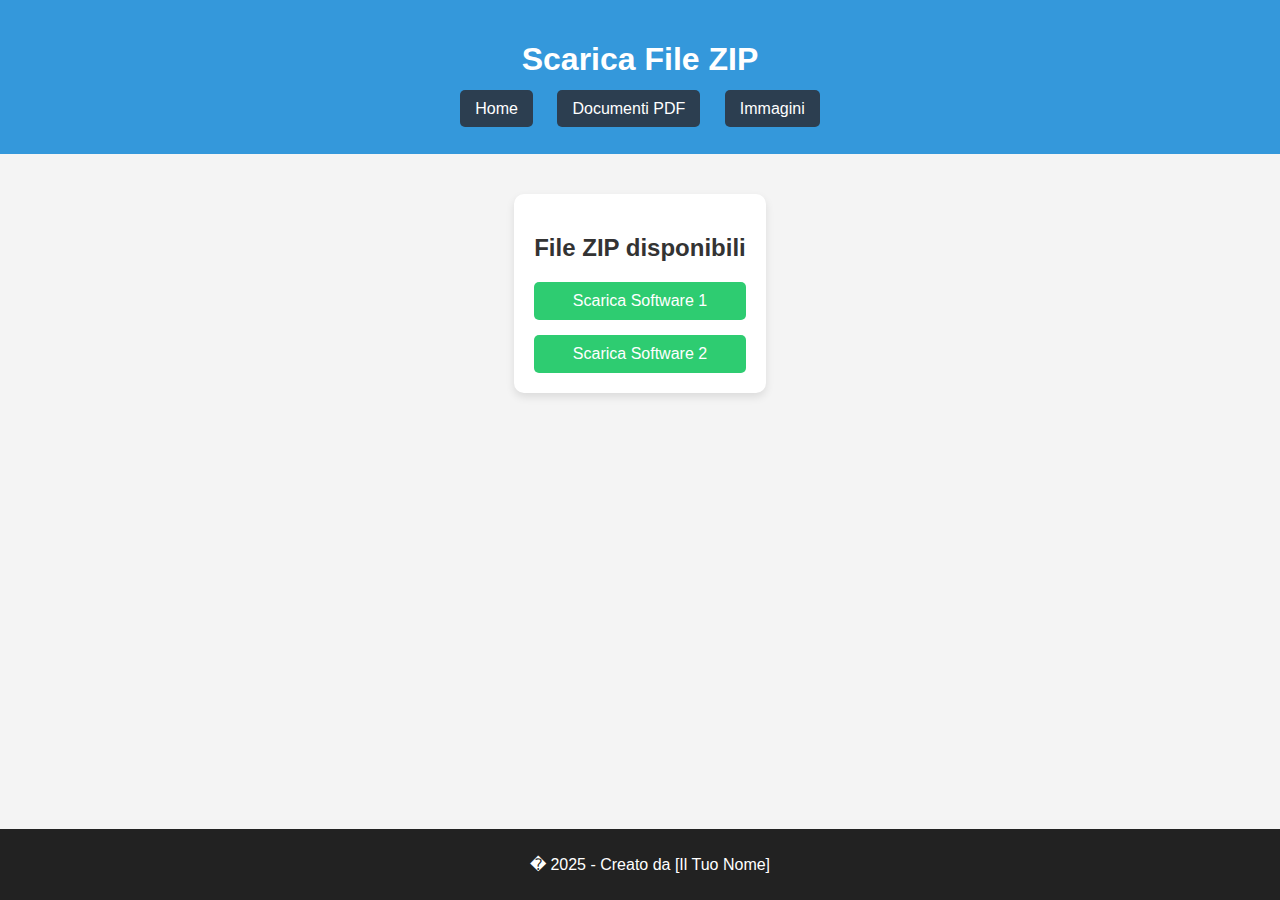
<file: zip.html>
<!DOCTYPE html>
<html lang="it">
<head>
    <meta charset="UTF-8">
    <meta name="viewport" content="width=device-width, initial-scale=1.0">
    <title>Download ZIP</title>
    <link rel="stylesheet" href="styles.css">
</head>
<body>

    <header>
        <h1>Scarica File ZIP</h1>
        <nav>
            <ul>
                <li><a href="index.html">Home</a></li>
                <li><a href="pdf.html">Documenti PDF</a></li>
                <li><a href="immagini.html">Immagini</a></li>
            </ul>
        </nav>
    </header>

    <main>
        <section class="download-section">
            <h2>File ZIP disponibili</h2>
            <div class="file-list">
                <a href="files/software1.zip" download class="download-btn">Scarica Software 1</a>
                <a href="files/software2.zip" download class="download-btn">Scarica Software 2</a>
            </div>
        </section>
    </main>

    <footer>
        <p>� 2025 - Creato da [Il Tuo Nome]</p>
    </footer>

</body>
</html>
</file>
<file: styles.css>
body {
    font-family: Arial, sans-serif;
    margin: 0;
    padding: 0;
    background: #f4f4f4;
    color: #333;
    text-align: center;
}

header {
    background: #3498db;
    color: white;
    padding: 20px;
}

main {
    padding: 20px;
}

.download-section {
    background: white;
    padding: 20px;
    border-radius: 10px;
    box-shadow: 0px 4px 8px rgba(0, 0, 0, 0.1);
    display: inline-block;
    margin-top: 20px;
}

.file-list {
    display: flex;
    flex-direction: column;
    gap: 15px;
    margin-top: 10px;
}

.download-btn {
    background: #2ecc71;
    color: white;
    padding: 10px 15px;
    text-decoration: none;
    border-radius: 5px;
    transition: 0.3s;
}

.download-btn:hover {
    background: #27ae60;
}

footer {
    background: #222;
    color: white;
    padding: 10px;
    position: fixed;
    bottom: 0;
    width: 100%;
}
nav ul {
    list-style: none;
    padding: 0;
}

nav ul li {
    display: inline;
    margin: 0 10px;
}

nav ul li a {
    text-decoration: none;
    color: white;
    background: #2c3e50;
    padding: 10px 15px;
    border-radius: 5px;
    transition: 0.3s;
}

nav ul li a:hover {
    background: #34495e;
}
</file>
